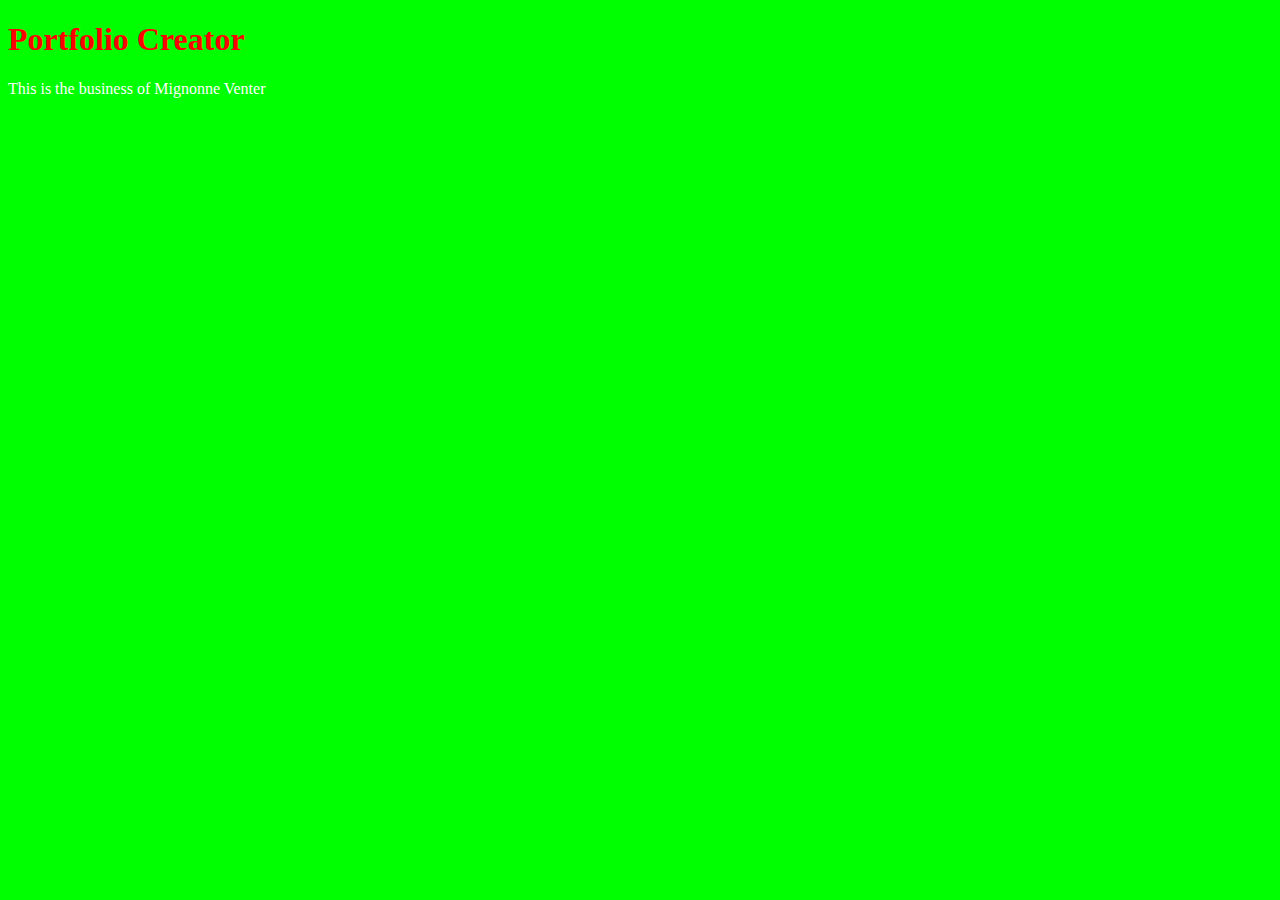
<file: index.html>
<!DOCTYPE html>
<html>
<head>
	<title>Portfolio Creator</title>
	<link rel="stylesheet" type="text/css" href="css/main.css">
</head>
<body>
	<h1>Portfolio Creator</h1>
	<p>This is the business of Mignonne Venter</p>
</body>
</html>
</file>
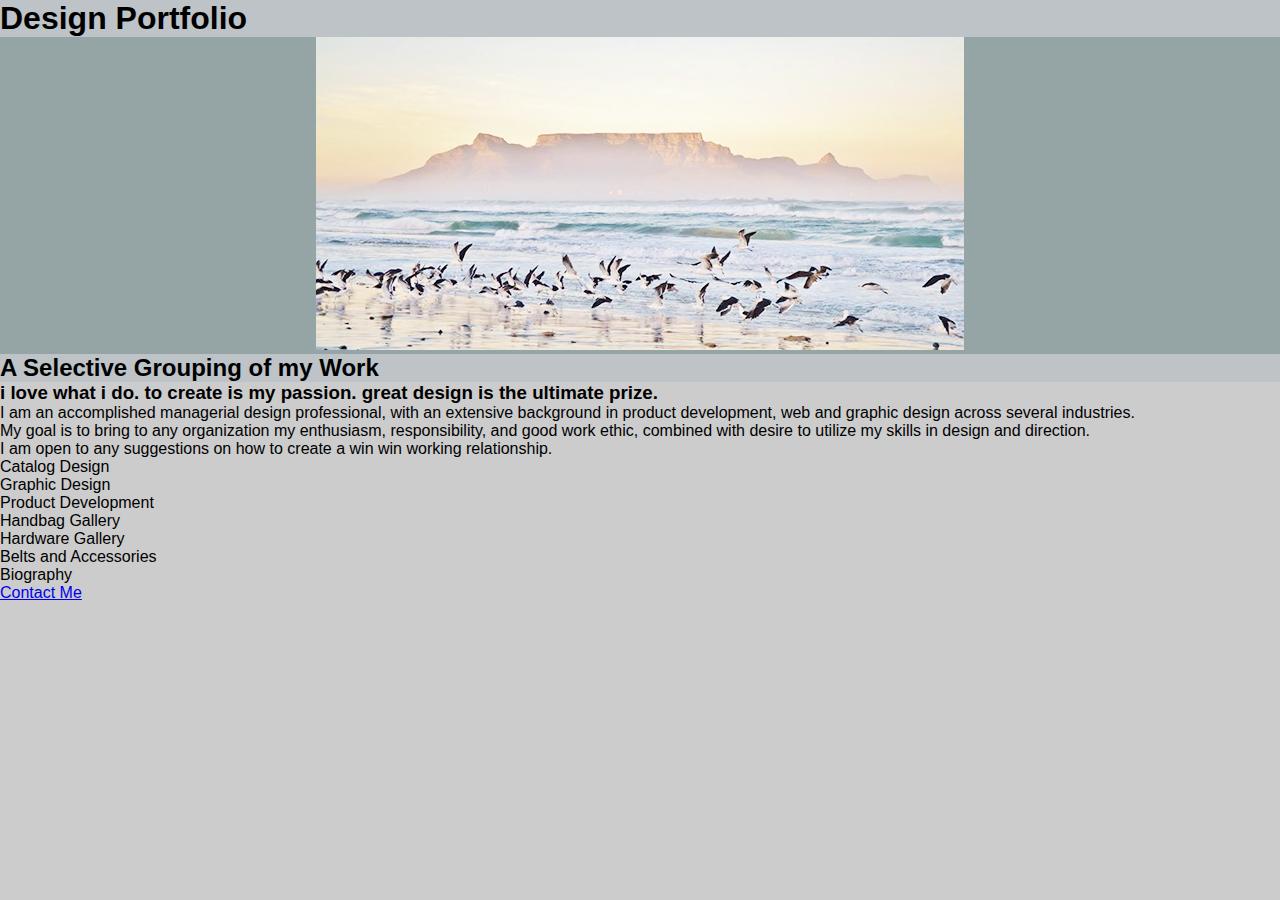
<file: design_portfolio /index.html>
<!DOCTYPE html>
<html>
	<head>
	<title>MV Portfolio</title>
	
	<link rel="stylesheet" type="text/css" href="css/style.css">
	</head>
	
	<body>
			<header>
			<h1>Design Portfolio</h1>
			
			<div>
				<img src="images/table_mountain.jpg"
				alt="table mountain with birds flying"
				title="table mountain">
			</div>

			<h2>A Selective Grouping of my Work</h2>
		</header>

			<h3 id="slogan">i love what i do. to create is my passion.
			great design is the ultimate prize.</h3> 
			<p class= "block">I am an accomplished managerial design professional, with an extensive background in product development, web and graphic design across several industries.
			</p>
			<p class= "block">My goal is to bring to any organization my enthusiasm, responsibility, and good work ethic, combined with desire to utilize my skills in design and direction.
			</p> 
			<p class= "block">I am open to any suggestions on how to create a win win working relationship.
			</p>
		<ul>
			<li>Catalog Design</li>
			<li>Graphic Design</li>
			<li>Product Development</li>
			<li>Handbag Gallery</li>
			<li>Hardware Gallery</li>
			<li>Belts and Accessories</li>
			<li>Biography</li>
			<li><a href="mailto:mventer@comcast.net">Contact Me</li>
		</ul>
	

	</body>

</html>
</file>
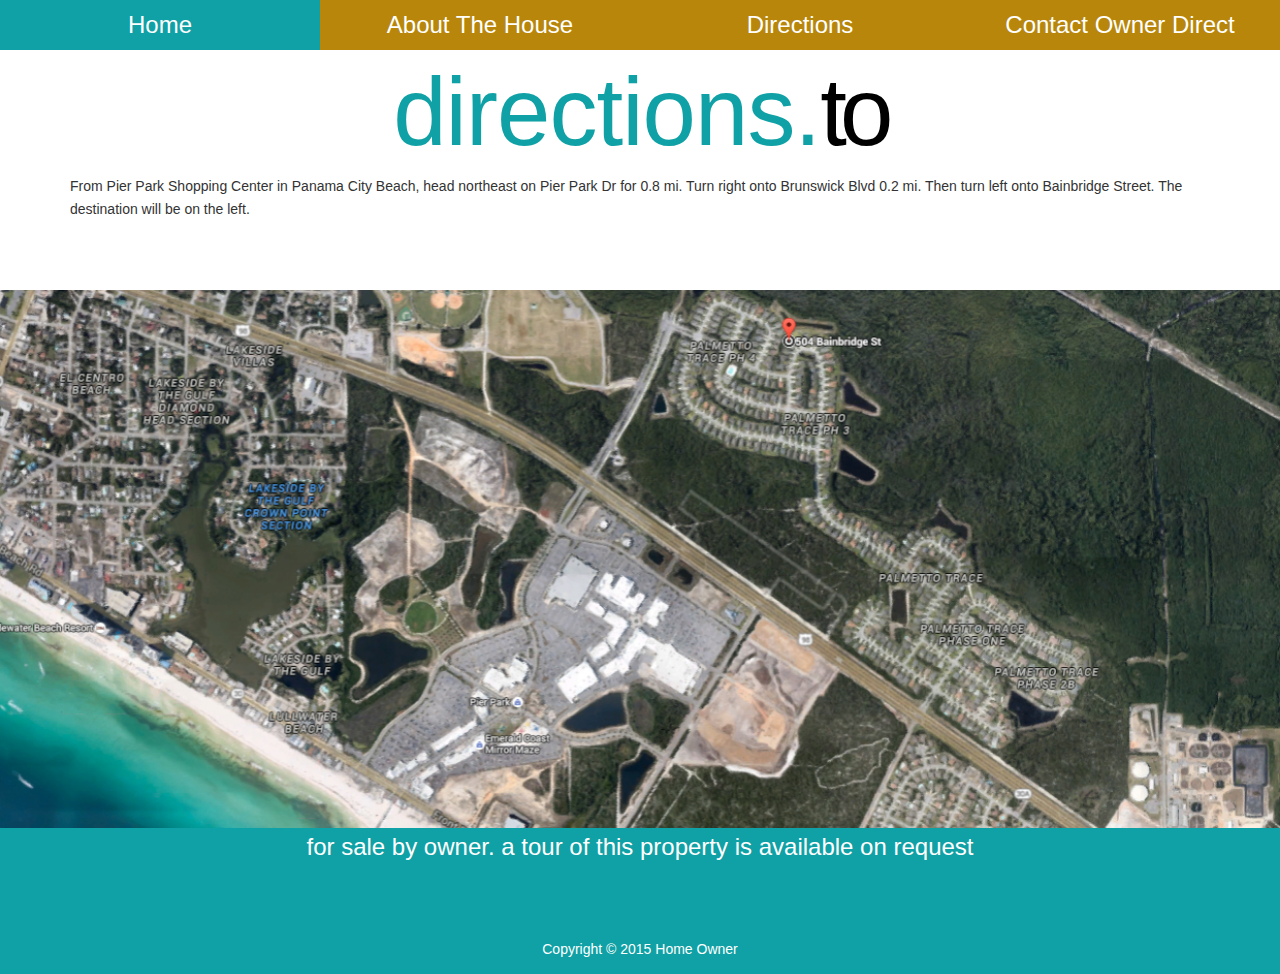
<file: unit-10/housesite/directions.html>
<!DOCTYPE html>
<html>
		<head>
				<title>directions</title>
				<link rel="stylesheet" type="text/css" href="css/reset.css">
				<link rel="stylesheet" type="text/css" href="css/main.css">
		</head>
		<body>
			<div id="wrapper">
				<header>
					<nav class="clearfix">
						<a href="#" id="mobilenav">&#8803;</a>
						<a href="index.html" class="current">Home</a>
						<a href="about_the_house.html">About The House</a>
						<a href="directions.html">Directions</a>
						<a href="contacts.html">Contact Owner Direct</a>
					</nav>

					<h1><span id="directions">directions.</span><span id="to">to</span></h1>
					
				</header>
				<section directions><p> 
					
					From Pier Park Shopping Center in Panama City Beach, 
					head northeast on Pier Park Dr for
					0.8 mi.
					Turn right onto Brunswick Blvd
					0.2 mi.
					Then turn left onto Bainbridge Street.
					The destination will be on the left.
				
				</p>
				</section>
				<div id="satelite">
				</div>
				<footer>
						<h5>for sale by owner. a tour of this property is available on request</h5>

						<p>Copyright &copy; 2015 Home Owner</p>
						</footer>
				</div>
		</body>
</html>
</file>
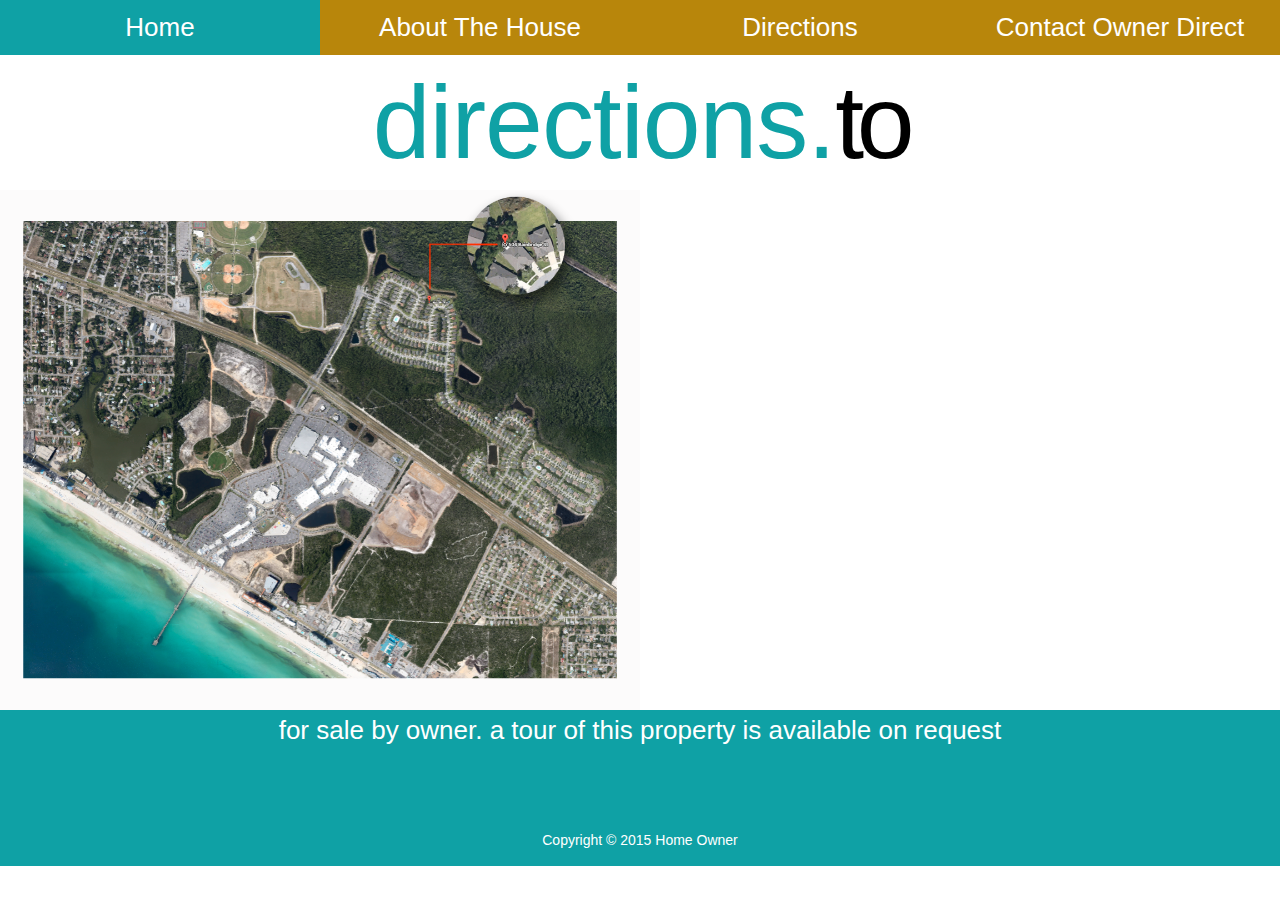
<file: unit_8/housesite/directions.html>
<!DOCTYPE html>
<html>
		<head>
				<title>directions</title>
				<link rel="stylesheet" type="text/css" href="css/reset.css">
				<link rel="stylesheet" type="text/css" href="css/main.css">
		</head>
		<body>
			<div id="wrapper">
				<header>
					<nav class="clearfix">
						<a href="#" id="mobilenav">&#8803;</a>
						<a href="index.html" class="current">Home</a>
						<a href="about_the_house.html">About The House</a>
						<a href="directions.html">Directions</a>
						<a href="contacts.html">Contact Owner Direct</a>
					</nav>

					<h1><span id="directions">directions.</span><span id="to">to</span></h1>
					
				</header>
				<div id="satelite">
				<img src="images/satelite.jpg" alt="Photo of satelite view" title="Satelite view">
				</div>
				<footer>
						<h5>for sale by owner. a tour of this property is available on request</h5>

						<p>Copyright &copy; 2015 Home Owner</p>
						</footer>
				</div>
		</body>
</html>
</file>
<file: css/main.css>
body {
	background-color: lime;
}
h1 {
	color: red;
}
p {
	color: white;
}
</file>
<file: design_portfolio /css/style.css>
*{
	padding: 0;
	margin: 0;
}

body {
	background-color: #cccccc;
	font-family: Helvetica, sans-serif;
}

header {
	background-color: #bdc3c7;
}

div {
	text-align: center;
	background-color: #95a5a6;
}

#hero {
	background-image: url("../images/shells.jpg");
	background-repeat: no-repeat;
	background-position: center;
	background-size: 100%;
	padding: 16% 14% 12% 20%;


img {
	padding: 40px;
}

h1 {
	text-align: left;
	color: #ecf0f1;
	font-family: Arial;
	padding: 20px;
	text-indent: 40px;
	background-color: #7f8c8d;
}

h2 {
	color: #000000;
}

#slogan {
	font-style: italic;
}

h3 {
	font-style: italic;
	color: #7f8c8d;
}

h2,h3 {
	text-align: center;
	padding: 10px;
}

p {
	color: #7f8c8d;
	text-align: center;
	text-indent: 100px;
	font-weight: lighter;
	font-size: 11pt
}

.block {
	margin: 10px;
}

li {
	color: #111;
	padding: 5px;
	text-indent: 50px;
}

a {
	color: #7f8c8d;
	font-weight: bold;
	text-decoration: none;
}
</file>
<file: unit-10/housesite/css/main.css>
@font-face {
    font-family: "Jenna Sue";
    src: url("../fonts/jennasue-webfont.eot");
    src: url("../fonts/jennasue-webfont.eot?#iefix") format("embedded-opentype"),
         url("../fonts/jennasue-webfont.woff2") format("woff2"),
         url("../fonts/jennasue-webfont.woff") format("woff"),
         url("../fonts/jennasue-webfont.ttf") format("truetype"),
         url("../fonts/jennasue-webfont.svg#jenna_sueregular") format("svg");
    font-weight: normal;
    font-style: normal;
    font-variant: 
}

body {
	font-size: 20px;
	font-family: Arial, sans-serif;
	color: #333;
	line-height: 1.6;
	text-align: center;
}

nav {
	background-color: #B8860B;
}

nav a {
    color: #ffffff;
    text-decoration: none;
    display: none;
    padding: .5em;
}

nav a.current {
    color: #FFFFFF;
}

nav a#mobilenav {
    font-size: 2em;
    padding: 0;
    display: block;
}

nav a:hover {
    background-color: #0FA1A5;
}

nav:hover a {
    display: block; 
}

h1 {
    font-size: 2em;
    letter-spacing: 1em;
}

#hero {
    background-image: url("../images/shells.jpg");
    background-repeat: no-repeat;
    background-position: center;
    background-size: 100%;
    padding: 16% 14% 12% 20%;
}

#for {
    color: #0FA1A5;
    letter-spacing: -.07em;
}

#sale {
    font-family: "Jenna Sue", cursive;
    font-size: 1.25em;
    letter-spacing: -.05em;
    margin-left: .07em;
    margin-right: .07em;
}

#price {
    font-size: 1em;
    letter-spacing: -.05em;
    margin-left: .08em;
}

#owner {
    color: #0FA1A5;
    letter-spacing: -.07em;  
}

#directions {
    color: #0FA1A5;
    letter-spacing: -.01em;
    font-size:  1em;   
}

#to {
    color: #000000;
    letter-spacing: -.07em;
}

#satelite {
    background-image: url("../images/satelite.jpg");
    background-repeat: no-repeat;
    background-position: center;
    background-size: 100%;
    padding: 16% 14% 26% 20%;
}

h2 {
    margin: 0 1em 1em;
}

img {
    width: 100%;
    display: block;
}

footer {
    background-color: #0FA1A5;
    color: #ffffff;
    padding: -.05em;
}
h3 {
    font-size: .5em;
    padding: -.07em;
}

h5 { 
    font-size: 1em;
    margin: 0 3em 3em;
    padding: -.07em;
}
p {
    font-size: 14px;
}

section p {
    margin: 0 5em 5em;
    text-align: left;
}

.clearfix:after {
    display: block;
    content: "";
    clear: both;
    height:0;
    font-size: 0;
    visibility: hidden;
}
footer p {
    padding: 0 1em 1em;

}
@media only screen and (min-width: 480px){
    body {
        font-size: 20px;
    }
    h1 {
        font-size: 4em;
        line-height: 1.3;
    }
    h2 {
        margin: 0 2em 2em;
    }
    section p {
        font-size: -.05em;
    }

}

@media only screen and (min-width: 675px) {
    img {
        width: 50%;
        float: left;
    }
    footer {
        clear: both;
    }
    nav a {
        width: 25%;
        padding: .25em 0;
        display: block;
        float: left;
    }
    nav a#mobilenav {
        display: none;
    }
    h3 {
        display: block;
        font-family: "Jenna Sue";
        font-size: 3em;
    }
}

@media only screen and (min-width: 1020px) {
    body {
        font-size: 24px;
    }
    img {
        width: 33.333%;
    }
}


@media only screen and (min-width: 1500px) {
    #wrapper {
        width: 1500px;
        margin: 0 auto;
    }
}
</file>
<file: unit_8/housesite/css/main.css>
@font-face {
    font-family: "Jenna Sue";
    src: url("../fonts/jennasue-webfont.eot");
    src: url("../fonts/jennasue-webfont.eot?#iefix") format("embedded-opentype"),
         url("../fonts/jennasue-webfont.woff2") format("woff2"),
         url("../fonts/jennasue-webfont.woff") format("woff"),
         url("../fonts/jennasue-webfont.ttf") format("truetype"),
         url("../fonts/jennasue-webfont.svg#jenna_sueregular") format("svg");
    font-weight: normal;
    font-style: normal;
    font-variant: 
}

body {
	font-size: 20px;
	font-family: Arial, sans-serif;
	color: #333;
	line-height: 1.6;
	text-align: center;
}

nav {
	background-color: #B8860B;
}

nav a {
    color: #ffffff;
    text-decoration: none;
    display: none;
    padding: .5em;
}

nav a.current {
    color: #FFFFFF;
}

nav a#mobilenav {
    font-size: 2em;
    padding: 0;
    display: block;
}

nav a:hover {
    background-color: #0FA1A5;
}

nav:hover a {
    display: block; 
}

h1 {
    font-size: 2em;
    letter-spacing: 1em;
}

#for {
    color: #0FA1A5;
    letter-spacing: -.07em;
}

#sale {
    font-family: "Jenna Sue", cursive;
    font-size: 1.25em;
    letter-spacing: -.05em;
    margin-left: .07em;
    margin-right: .07em;
}

#price {
    font-size: 1em;
    letter-spacing: -.05em;
    margin-left: .08em;
}

#owner {
    color: #0FA1A5;
    letter-spacing: -.07em;  
}

#directions {
    color: #0FA1A5;
    letter-spacing: -.01em;
    font-size:  1em;   
}

#to {
    color: #000000;
    letter-spacing: -.07em;
}

div.satelite {
    padding: 40px;
    text-align: center;
}

h2 {
    margin: 0 1em 1em;
}

img {
    width: 100%;
    display: block;
}

footer {
    background-color: #0FA1A5;
    color: #ffffff;
    padding: -.05em;
}
h3 {
    font-size: .5em;
    padding: -.07em;
}

h5 { 
    font-size: 1em;
    margin: 0 3em 3em;
    padding: -.07em;
}
p {
    font-size: 14px;
}

section p {
    margin: 0 5em 5em;
    text-align: left;
}
.clearfix:after {
    display: block;
    content: "";
    clear: both;
    height:0;
    font-size: 0;
    visibility: hidden;
}
footer p {
    padding: 0 1em 1em;

}
@media only screen and (min-width: 480px){
    body {
        font-size: 20px;
    }
    h1 {
        font-size: 4em;
        line-height: 1.3;
    }
    h2 {
        margin: 0 2em 2em;
    }
    section p {
        font-size: -.05em;
    }

}

@media only screen and (min-width: 675px) {
    img {
        width: 50%;
        float: left;
    }
    footer {
        clear: both;
    }
    nav a {
        width: 25%;
        padding: .25em 0;
        display: block;
        float: left;
    }
    nav a#mobilenav {
        display: none;
    }
    h3 {
        display: block;
        font-family: "Jenna Sue";
        font-size: 3em;
    }
}

@media only screen and (min-width: 1020px) {
    body {
        font-size: 24px;
    }
    img {
        width: 33.333%;
    }
}

@media only screen and (min-width: 1200px) {
    body {
        font-size: 26px;
    }
    img {
        width: 50%;
    }
}

@media only screen and (min-width: 1500px) {
    #wrapper {
        width: 1500px;
        margin: 0 auto;
    }
}
</file>
